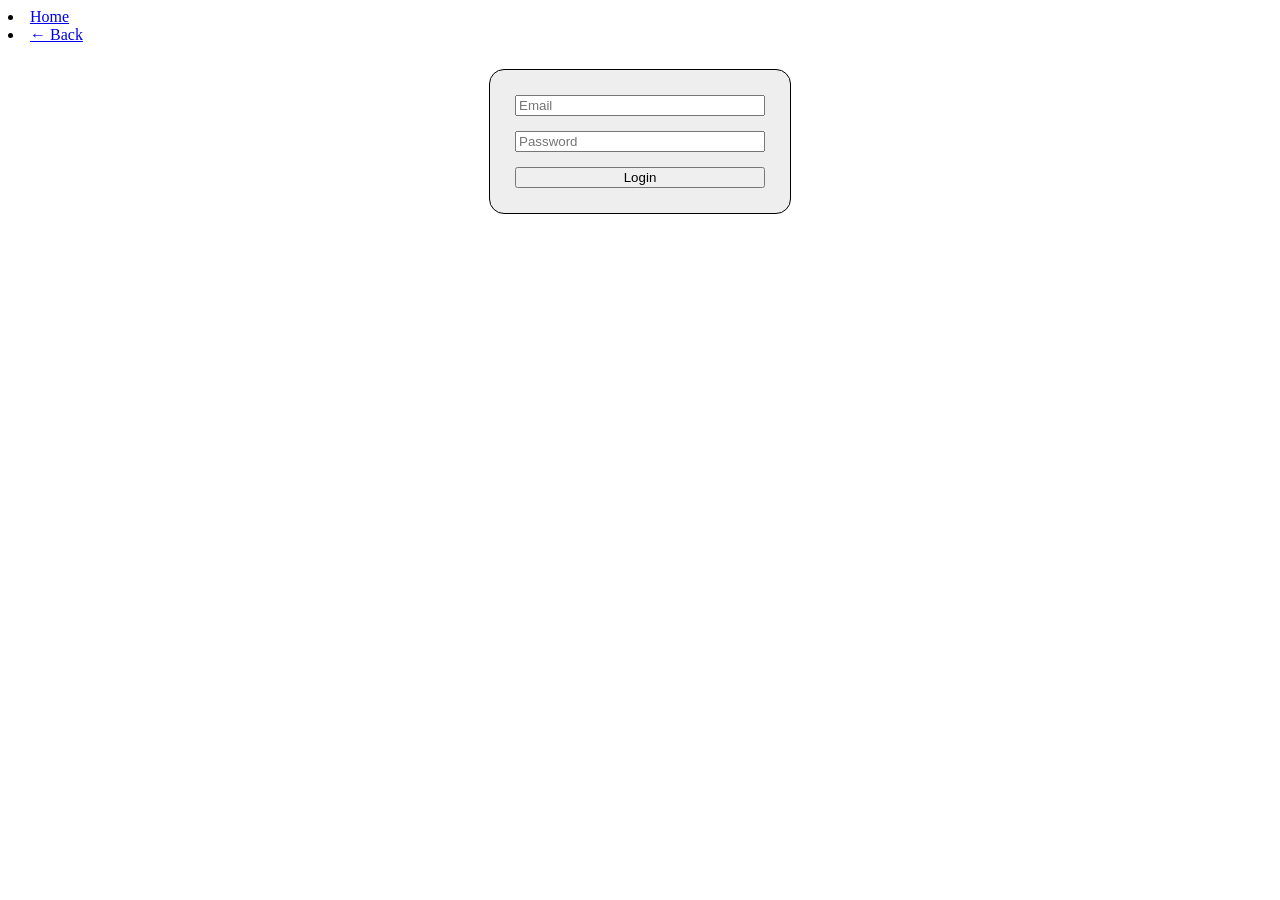
<file: pages/01-login-form.html>
<!DOCTYPE html>
<html lang="en">
  <head>
    <meta charset="UTF-8" />
    <meta name="viewport" content="width=device-width, initial-scale=1.0" />
    <title>Document</title>
    <link rel="stylesheet" href="../../css/general/01-login-form.css" />
  </head>
  <body>
    <nav class="nav">
      <li class="nav-home nav-item"><a href="../../index.html">Home</a></li>
      <li class="nav-back nav-item"><a href="./general.html">← Back</a></li>
    </nav>

    <form class="login-form">
      <input type="email" name="userEmail" id="userEmail" placeholder="Email" />
      <input
        type="password"
        name="userPassword"
        id="userPassword"
        placeholder="Password"
      />
      <button class="form-btn-submit" type="submit">Login</button>
    </form>

    <script type="module" src="../../js/general/05-login-form.js"></script>
  </body>
</html>
</file>
<file: css/general/01-login-form.css>
.nav {
  margin-bottom: 25px;
}

.login-form {
  display: flex;
  flex-direction: column;
  max-width: 250px;
  gap: 15px;
  margin: 0 auto;
  padding: 25px;
  border-radius: 15px;
  border: 1px solid black;
  background-color: rgb(238, 238, 238);
}
</file>
